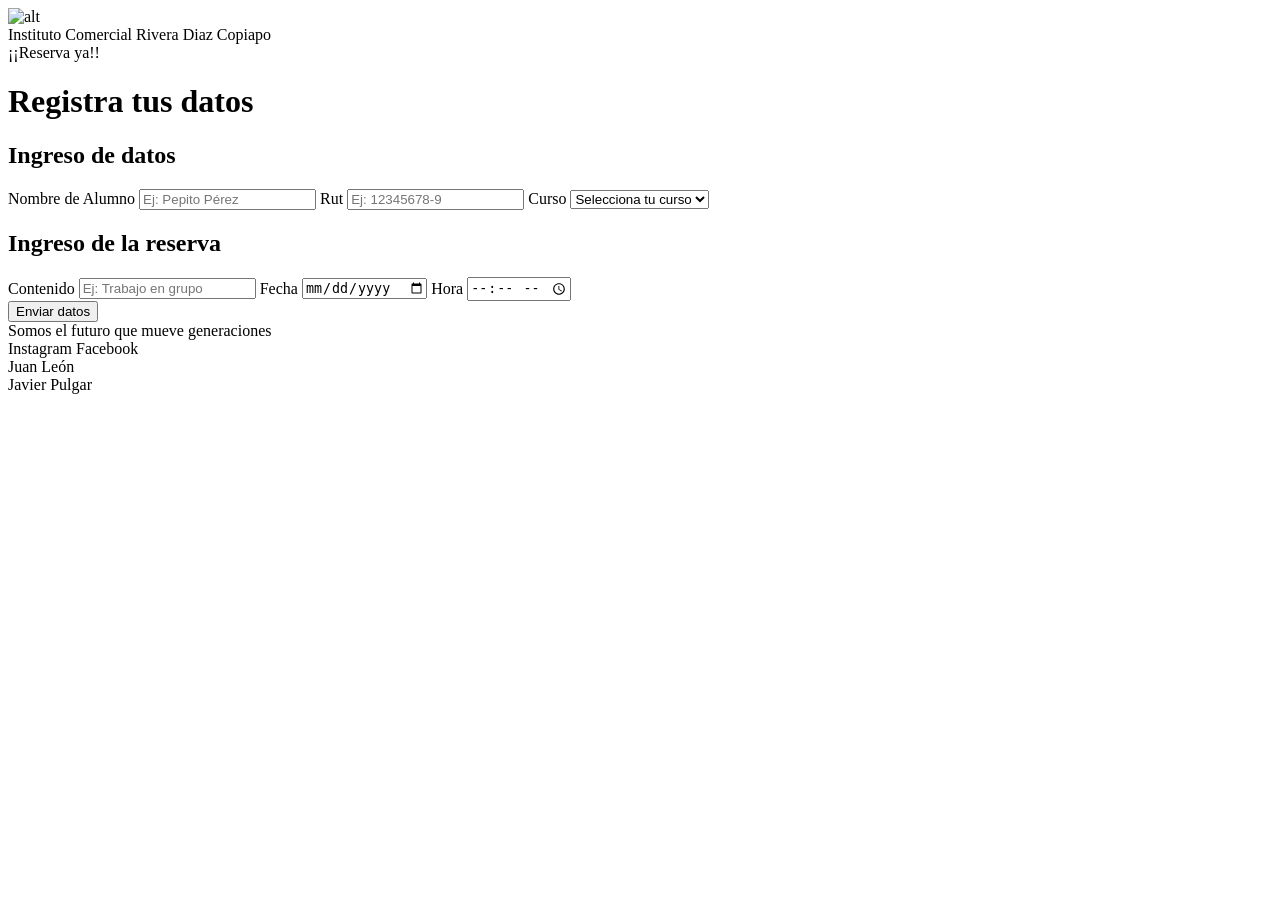
<file: IcoProgra/src/main/resources/templates/Reserva.html>
<!DOCTYPE html>
<!--
Click nbfs://nbhost/SystemFileSystem/Templates/Licenses/license-default.txt to change this license
Click nbfs://nbhost/SystemFileSystem/Templates/Other/html.html to edit this template
-->
<html>
    <head>
        <title>Instituto Comercial Copiapó - Reservas</title>
        <meta charset="UTF-8">
        <meta name="viewport" content="width=device-width, initial-scale=1.0">
        <link rel="stylesheet" data-th-href="@{/css/Estilo2.css}">
    </head>
    <body>
        <header class="cabezera">
            <div class="cabezera-marca">
                <div class="cabezera-imagens">
                    <img class="cabezera-logo-img" th:src="@{/img/logo-comercial.png}" alt="alt">
                </div>
                <div class="cabezera-logo-texto">
                    <span class="logo-linea-1">Instituto <span class="acento">Comercial</span></span>
                    <span class="logo-linea-2">Rivera <span class="acento">Diaz Copiapo</span></span>
                </div>
            </div>
            <div class="cabezera-espacio"></div>
        </header>
        <div class="fondo-reserva">
            <div class="vista-opaca">
                <div class="etiqueta-reserva">¡¡Reserva ya!!</div>
                <h1 class="vista-opaca-titulo">Registra tus datos</h1>
                <div class="mensaje mensaje-exito" th:if="${mensajeExito}" th:text="${mensajeExito}"></div>
                <div class="mensaje mensaje-error" th:if="${mensajeError}" th:text="${mensajeError}"></div>
                <form th:action="@{/Reserva}" th:object="${datosReserva}" method="post" class="form-reserva">
                    <div class="columnas-reserva">
                        <div class="columna">
                            <h2 class="columna-titulo">Ingreso de datos</h2>
                            <!--Nombre estudiante--->
                            <label class="form-label" for="nombre"> Nombre de Alumno </label>
                            <input class="form-input" type="text" id="nombre" placeholder="Ej: Pepito Pérez" required minlength="3" maxlength="100" th:field="*{estudiante.nombre}">
                            <!--Rut--->
                            <label class="form-label" for="rut"> Rut </label>
                            <input class="form-input" type="text" id="rut" placeholder="Ej: 12345678-9" required maxlength="12" th:field="*{estudiante.rut}">
                            <!--Curso--->
                            <label class="form-label" for="curso"> Curso </label>
                            <select class="form-input form-select" id="curso" required th:field="*{estudiante.curso}">
                                <option value="">Selecciona tu curso</option>
                                <option th:each="c : ${cursos}" th:value="${c}" th:text="${c}"></option>
                            </select>
                        </div>
                        <div class="columna">
                            <h2 class="columna-titulo">Ingreso de la reserva</h2>
                            <!--Contenido--->
                            <label class="form-label" for="contenido"> Contenido </label>
                            <input class="form-input" type="text" id="contenido" placeholder="Ej: Trabajo en grupo" required minlength="3" maxlength="200" th:field="*{contenido}">
                            <!--Fecha--->
                            <label class="form-label" for="fecha"> Fecha </label>
                            <input class="form-input" type="date" id="fecha" required th:field="*{fecha}">
                            <!--Hora--->
                            <label class="form-label" for="hora"> Hora </label>
                            <input class="form-input" type="time" id="hora" required th:field="*{hora}">
                        </div>
                    </div>
                    <button type="submit" class="form-button">Enviar datos</button>
                </form>
            </div>
        </div>

        <!-- Aviso de reserva duplicada (se abre solo si el servicio lanzó EntityExistsException) -->
        <dialog class="modal-alerta" th:open="${errorDuplicado != null}">
            <div>
                <div class="modal-icono">⚠️</div>
                <h3 class="modal-titulo">Reserva duplicada</h3>
                <p class="modal-texto" th:text="${errorDuplicado}"></p>
                <form method="dialog">
                    <button class="btn-cerrar">Entendido</button>
                </form>
            </div>
        </dialog>

        <footer class="pie">
            <div class="footer-lema">Somos el futuro que mueve generaciones</div>
            <div class="footer-inferior">
                <div class="footer-Redes">
                    <a class="footer-red" data-th-href="@{https://www.instagram.com/icomercialcopiapoard/}"target="_blank">Instagram</a>
                    <a class="footer-red" data-th-href="@{https://www.facebook.com/profile.php?id=61551488185212/}"target="_blank">Facebook</a>
                </div>
                <div class="footer-creadores">
                    <div class="footer-creador">Juan León</div>
                    <div class="footer-creador">Javier Pulgar</div>
                </div>
            </div>
        </footer>
        
    </body>
</html>
</file>
